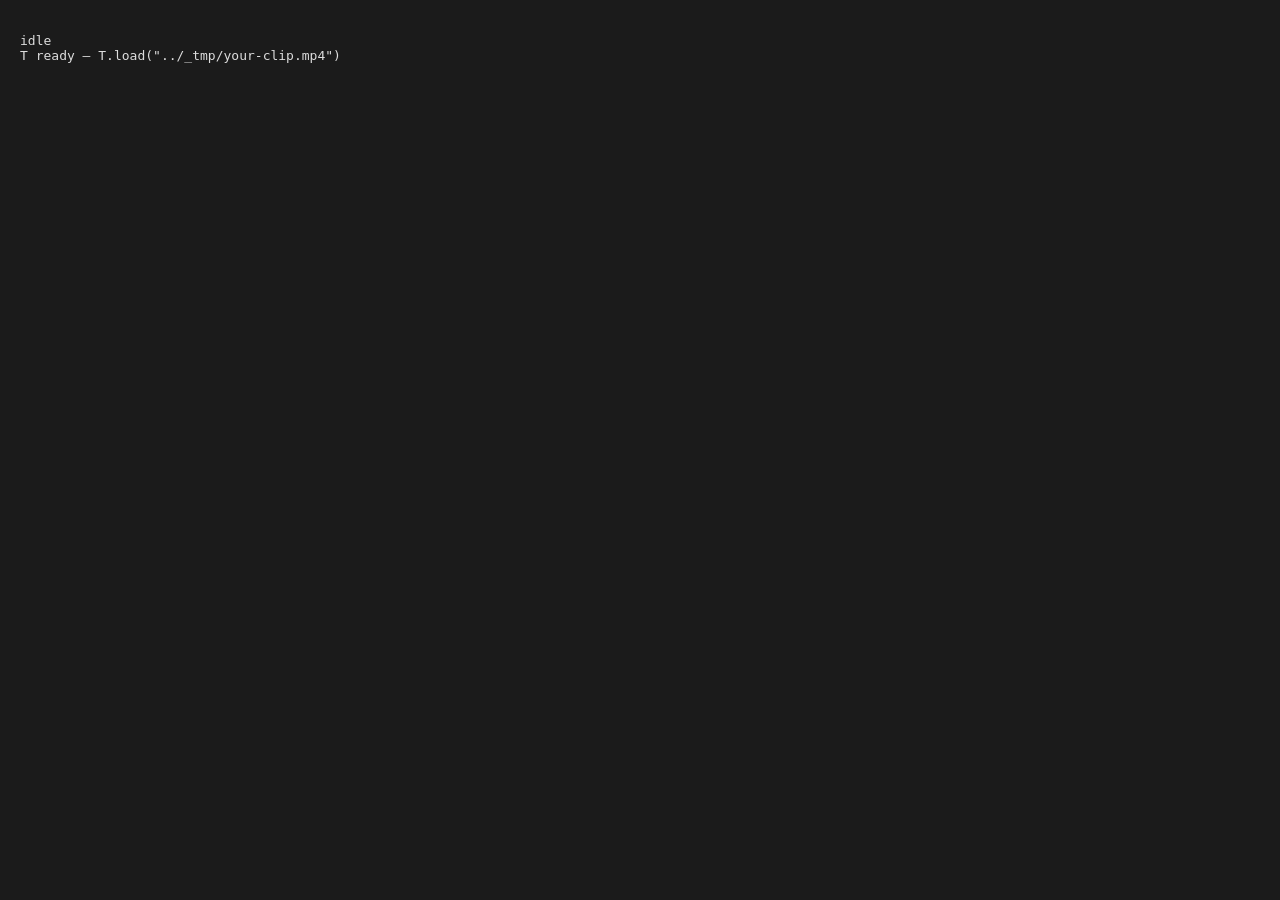
<file: tools/sprite-extract.html>
<!doctype html>
<html lang="zh-TW">
<meta charset="utf-8">
<title>frame extract</title>
<!--
  Green screen video  ->  transparent WebP sprite sheet, entirely in the browser.
  This machine has no ffmpeg; everything here is <video> + canvas.

  Both assets/skye-*.webp and assets/marshall-*.webp were cut with this.

    1. start the dev server:  tools/serve.ps1
    2. drop the clip in _tmp/ and open  http://localhost:8080/tools/sprite-extract.html
    3. drive it from the console — every call returns a promise:

         await T.load('../_tmp/clip.mp4')     // -> { w, h, duration }
         await T.sheet({ cols: 6, rows: 6 })  // contact sheet, to find the segments
         await T.probeBg(5)                   // is the background actually green?
         await T.preview({ t: 2.5 })          // one keyed frame on a checkerboard
         await T.bounds({ from: 1.85, to: 3.1, fps: 12 })
         await T.build({ from: 1.85, to: 3.1, fps: 12, cellW: 132, cellH: 218,
                         minArea: 20000, name: 'x.webp', q: 0.8 })
         await T.resave('x.webp', 'image/webp', 0.7)   // re-encode, no re-decode

  Everything lands in _tmp/ via the dev server's POST /__save.

  Two things that are easy to get wrong:
    - the union crop box (T.bounds) must cover every frame, or the character
      changes size from cell to cell
    - a play-once animation needs steps(n - 1), not steps(n) — see styles.css
-->
<body style="background:#1b1b1b;color:#ddd;font:13px ui-monospace,monospace;padding:12px">
<pre id="log">idle</pre>
<div id="out"></div>

<script>
(function () {
  'use strict';

  var logEl = document.getElementById('log');
  function log(m) { logEl.textContent += '\n' + m; }

  var T = window.T = {};

  // ── loading ───────────────────────────────────────────────
  // fetch into a Blob first: the dev server has no Range support,
  // and <video> seeking against a plain 200 response is unreliable.
  T.load = async function (url) {
    var blob = await (await fetch(url)).blob();
    blob = blob.slice(0, blob.size, 'video/mp4');   // don't trust the dev server's content-type
    var v = document.createElement('video');
    v.muted = true; v.playsInline = true; v.preload = 'auto';
    v.src = URL.createObjectURL(blob);
    await new Promise(function (ok, bad) {
      v.onloadedmetadata = ok;
      v.onerror = function () { bad(new Error('video decode failed')); };
    });
    T.video = v;
    T.W = v.videoWidth; T.H = v.videoHeight;
    T.cv = document.createElement('canvas');
    T.cv.width = T.W; T.cv.height = T.H;
    T.cx = T.cv.getContext('2d', { willReadFrequently: true });
    await T.seek(0);
    log('loaded ' + T.W + 'x' + T.H + '  ' + v.duration.toFixed(2) + 's');
    return { w: T.W, h: T.H, duration: v.duration };
  };

  T.seek = function (t) {
    var v = T.video;
    return new Promise(function (ok) {
      var done = function () { v.removeEventListener('seeked', done); ok(); };
      v.addEventListener('seeked', done);
      v.currentTime = Math.max(0, Math.min(t, v.duration - 0.001));
    });
  };

  /** raw ImageData of the frame at time t */
  T.frame = async function (t) {
    await T.seek(t);
    T.cx.clearRect(0, 0, T.W, T.H);
    T.cx.drawImage(T.video, 0, 0);
    return T.cx.getImageData(0, 0, T.W, T.H);
  };

  // ── saving ────────────────────────────────────────────────
  T.save = function (canvas, name, type, q) {
    return new Promise(function (ok) {
      canvas.toBlob(function (b) {
        fetch('/__save?name=' + encodeURIComponent(name), { method: 'POST', body: b })
          .then(function (r) { return r.text(); })
          .then(function (txt) { log(txt + '  ' + Math.round(b.size / 1024) + 'KB'); ok({ name: name, kb: Math.round(b.size / 1024) }); });
      }, type || 'image/png', q);
    });
  };

  // ── contact sheet: what is actually in this video ─────────
  T.sheet = async function (o) {
    o = o || {};
    var from = o.from || 0, to = o.to == null ? T.video.duration : o.to;
    var cols = o.cols || 6, rows = o.rows || 5, cw = o.cw || 170;
    var n = cols * rows, ch = Math.round(cw * T.H / T.W), lab = 14;
    var c = document.createElement('canvas');
    c.width = cols * cw; c.height = rows * (ch + lab);
    var x = c.getContext('2d');
    x.fillStyle = '#101010'; x.fillRect(0, 0, c.width, c.height);
    for (var i = 0; i < n; i++) {
      var t = from + (to - from) * i / (n - 1);
      await T.seek(t);
      var px = (i % cols) * cw, py = Math.floor(i / cols) * (ch + lab);
      x.drawImage(T.video, px, py, cw, ch);
      x.fillStyle = '#4ade80'; x.font = '11px monospace';
      x.fillText('#' + i + '  ' + t.toFixed(2) + 's', px + 3, py + ch + 11);
    }
    return T.save(c, o.name || 'sheet.png', 'image/png');
  };

  // ── what colour is the background? ────────────────────────
  T.probeBg = async function (t) {
    var d = (await T.frame(t == null ? T.video.duration / 2 : t)).data;
    var pts = { tl: [4, 4], tr: [T.W - 5, 4], bl: [4, T.H - 5], br: [T.W - 5, T.H - 5], mid: [T.W >> 1, 4] };
    var out = {};
    Object.keys(pts).forEach(function (k) {
      var i = (pts[k][1] * T.W + pts[k][0]) * 4;
      out[k] = [d[i], d[i + 1], d[i + 2], d[i + 3]];
    });
    // greenness histogram over the whole frame
    var hist = new Array(16).fill(0);
    for (var p = 0; p < d.length; p += 4) {
      var g = d[p + 1] - Math.max(d[p], d[p + 2]);
      var b = Math.max(0, Math.min(15, Math.floor((g + 40) / 20)));
      hist[b]++;
    }
    out.greennessHist = hist.map(function (v, i) { return { from: i * 20 - 40, n: v }; }).filter(function (h) { return h.n > 0; });
    return out;
  };

  // ── chroma key ────────────────────────────────────────────
  /**
   * Two greenness measures, and a pixel has to survive BOTH to be kept.
   * Neither one alone is enough on this footage:
   *
   *   difference  G - max(R,B)   fails on the ground shadow. Halving the
   *                              brightness of green also halves the
   *                              difference, so the shadow lands in the
   *                              feather band and survives as a grey smudge.
   *
   *   ratio       G / max(R,B)   is brightness invariant so it kills the
   *                              shadow, but fails on the right third of the
   *                              frame, where a lamp washes the screen out to
   *                              (81,130,73) — ratio 1.6, well under any
   *                              threshold that leaves the character alone.
   *
   * The two failures do not overlap: the washed-out screen still has a large
   * absolute difference, and the shadow still has a large ratio. Taking the
   * lower of the two alphas removes both and leaves Marshall (red, white,
   * black, blue, yellow — nothing above ratio ~1.0) untouched.
   */
  T.key = function (img, o) {
    o = o || {};
    var loG = o.loG == null ? 20 : o.loG;     // difference: at or below, opaque
    var hiG = o.hiG == null ? 45 : o.hiG;     // difference: at or above, transparent
    var loR = o.loR == null ? 1.35 : o.loR;   // ratio: at or below, opaque
    var hiR = o.hiR == null ? 1.75 : o.hiR;   // ratio: at or above, transparent
    var floor = o.floor == null ? 12 : o.floor;   // below this the ratio is just noise
    var d = img.data;
    for (var i = 0; i < d.length; i += 4) {
      var r = d[i], g = d[i + 1], b = d[i + 2];
      var m = r > b ? r : b;
      var gr = g - m;

      var a = 255;
      if (gr >= hiG) a = 0;
      else if (gr > loG) a = Math.round(255 * (hiG - gr) / (hiG - loG));

      if (a > 0 && gr >= floor) {
        var ratio = g / (m + 1);
        var ar = ratio >= hiR ? 0
               : ratio <= loR ? 255
               : Math.round(255 * (hiR - ratio) / (hiR - loR));
        if (ar < a) a = ar;
      }

      if (a === 0) { d[i] = d[i + 1] = d[i + 2] = 0; d[i + 3] = 0; continue; }
      // despill: pull the green fringe back down towards the other channels
      if (gr > 0) d[i + 1] = m + gr * (a / 255) * 0.25;
      d[i + 3] = a;
    }
    return img;
  };

  /**
   * Drop opaque blobs smaller than minArea.
   *
   * The green screen has small pale sparkles drifting across it. They are not
   * green, so no chroma key will touch them — but they blow the crop box out
   * to the full frame and would float around the character in the sprite.
   * Size is what separates them from the character and the water jets.
   */
  T.despeckle = function (img, minArea, minA) {
    minArea = minArea || 600;
    minA = minA || 24;
    var d = img.data, w = img.width, h = img.height, n = w * h;
    var seen = new Uint8Array(n);
    var stack = new Int32Array(n);
    var comp = new Int32Array(n);
    var kept = [], dropped = [];

    for (var s = 0; s < n; s++) {
      if (seen[s] || d[s * 4 + 3] < minA) continue;
      var sp = 0, cn = 0;
      stack[sp++] = s; seen[s] = 1;
      while (sp) {
        var p = stack[--sp];
        comp[cn++] = p;
        var px = p % w, py = (p / w) | 0;
        for (var k = 0; k < 4; k++) {
          var nx = px + (k === 0 ? -1 : k === 1 ? 1 : 0);
          var ny = py + (k === 2 ? -1 : k === 3 ? 1 : 0);
          if (nx < 0 || ny < 0 || nx >= w || ny >= h) continue;
          var q = ny * w + nx;
          if (seen[q] || d[q * 4 + 3] < minA) continue;
          seen[q] = 1; stack[sp++] = q;
        }
      }
      if (cn < minArea) {
        dropped.push(cn);
        for (var c = 0; c < cn; c++) {
          var o4 = comp[c] * 4;
          d[o4] = d[o4 + 1] = d[o4 + 2] = d[o4 + 3] = 0;
        }
      } else kept.push(cn);
    }
    img.__blobs = { kept: kept.sort(function (a, b) { return b - a; }), dropped: dropped.length, droppedMax: Math.max.apply(null, dropped.concat([0])) };
    return img;
  };

  /** bounding box of pixels with alpha above a threshold */
  T.bbox = function (img, minA) {
    minA = minA || 24;
    var d = img.data, w = img.width, h = img.height;
    var x0 = w, y0 = h, x1 = -1, y1 = -1;
    for (var y = 0; y < h; y++) {
      for (var x = 0; x < w; x++) {
        if (d[(y * w + x) * 4 + 3] >= minA) {
          if (x < x0) x0 = x;
          if (x > x1) x1 = x;
          if (y < y0) y0 = y;
          if (y > y1) y1 = y;
        }
      }
    }
    return x1 < 0 ? null : { x: x0, y: y0, w: x1 - x0 + 1, h: y1 - y0 + 1 };
  };

  /** key + despeckle in one step, so bounds and build always agree */
  T.clean = function (img, o) {
    o = o || {};
    T.key(img, o);
    if (o.minArea !== 0) T.despeckle(img, o.minArea, o.minA);
    return img;
  };

  /** union bbox over a sampled range — one crop for every frame, so the
      character does not jump size from cell to cell */
  T.bounds = async function (o) {
    var from = o.from, to = o.to, fps = o.fps || 12;
    var n = Math.max(1, Math.round((to - from) * fps));
    var u = null, empty = [];
    for (var i = 0; i < n; i++) {
      var t = from + i / fps;
      var im = T.clean(await T.frame(t), o);
      var b = T.bbox(im);
      T.lastBlobs = im.__blobs;
      if (!b) { empty.push(+t.toFixed(2)); continue; }
      if (!u) u = b;
      else {
        var x1 = Math.max(u.x + u.w, b.x + b.w), y1 = Math.max(u.y + u.h, b.y + b.h);
        u.x = Math.min(u.x, b.x); u.y = Math.min(u.y, b.y);
        u.w = x1 - u.x; u.h = y1 - u.y;
      }
    }
    return { box: u, frames: n, emptyAt: empty };
  };

  // ── sprite sheet ──────────────────────────────────────────
  T.build = async function (o) {
    var from = o.from, to = o.to, fps = o.fps || 12, cell = o.cell || 200;
    var pad = o.pad == null ? 0.04 : o.pad;
    var n = Math.max(1, Math.round((to - from) * fps));
    var box = o.box || (await T.bounds(o)).box;
    var cw = o.cellW || cell, chh = o.cellH || cell;

    // fit the union box inside the cell, keeping aspect
    var sc = Math.min(cw / (box.w * (1 + pad * 2)), chh / (box.h * (1 + pad * 2)));
    var dw = box.w * sc, dh = box.h * sc;
    var ox = (cw - dw) / 2, oy = (chh - dh) / 2;
    cell = cw;

    var sheet = document.createElement('canvas');
    sheet.width = cw * n; sheet.height = chh;
    var sx = sheet.getContext('2d');
    sx.imageSmoothingQuality = 'high';

    var tmp = document.createElement('canvas');
    tmp.width = T.W; tmp.height = T.H;
    var tc = tmp.getContext('2d');

    for (var i = 0; i < n; i++) {
      var img = T.clean(await T.frame(from + i / fps), o);
      tc.clearRect(0, 0, T.W, T.H);
      tc.putImageData(img, 0, 0);
      sx.drawImage(tmp, box.x, box.y, box.w, box.h, i * cell + ox, oy, dw, dh);
    }

    T.lastSheet = sheet;
    var r = await T.save(sheet, o.name || 'sprite.webp', o.type || 'image/webp', o.q == null ? 0.9 : o.q);
    r.frames = n; r.cellW = cw; r.cellH = chh; r.box = box;
    r.sheet = sheet.width + 'x' + sheet.height;
    return r;
  };

  /** save the sheet again at a different quality/format without re-decoding */
  T.resave = function (name, type, q) { return T.save(T.lastSheet, name, type, q); };

  /** one frame, keyed, on a checkerboard — for eyeballing the key quality */
  T.preview = async function (o) {
    var img = T.clean(await T.frame(o.t), o);
    var c = document.createElement('canvas');
    c.width = T.W; c.height = T.H;
    var x = c.getContext('2d');
    for (var y = 0; y < T.H; y += 16) for (var xx = 0; xx < T.W; xx += 16) {
      x.fillStyle = ((xx / 16 + y / 16) % 2) ? '#d0d0d0' : '#808080';
      x.fillRect(xx, y, 16, 16);
    }
    var tmp = document.createElement('canvas');
    tmp.width = T.W; tmp.height = T.H;
    tmp.getContext('2d').putImageData(img, 0, 0);
    x.drawImage(tmp, 0, 0);
    return T.save(c, o.name || 'key-preview.png', 'image/png');
  };

  log('T ready — T.load("../_tmp/your-clip.mp4")');
})();
</script>
</body>
</html>
</file>
